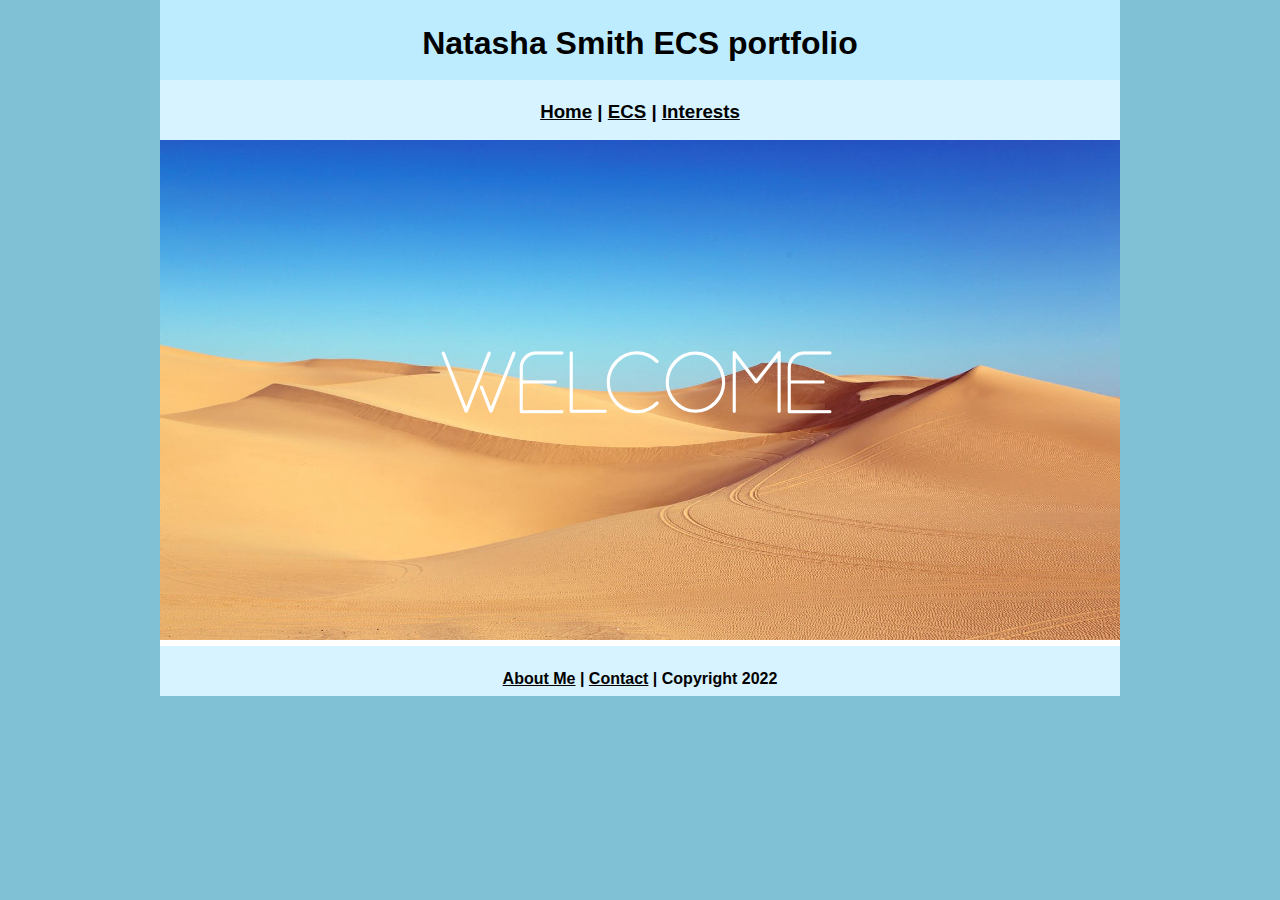
<file: index.html>
<!DOCTYPE html>
<html class="homePage">
<head>
        <!-- This is a comment! Text here will be ignored by the browser. -->
        <meta charset="UTF-8">
        <title> Natasha Smith ECS Portfolio </title>
        <link href="myCSS.css" rel="stylesheet" type="text/css">
</head>
<body>
<div class="container">
  <div class="header">
      <h1>Natasha Smith ECS portfolio</h1>
  </div>
  <div class="nav">
    <h3><a href="index.html">Home</a> | <a href="ecs/index.html">ECS</a> | <a href="interest/index.html">Interests</a> </h3>
  </div>
  <div class="content">
    <img src="images/welcome.jpg" alt="welcome" width="960" height="500">
  </div>
  <div class="footer">
          <h4><a href="aboutme/index.html">About Me</a> | <a href="mailto:natasmit9699@granitesd.org">Contact</a> | Copyright 2022</h4>
  </div>
</div>
</body>
</html>
</file>
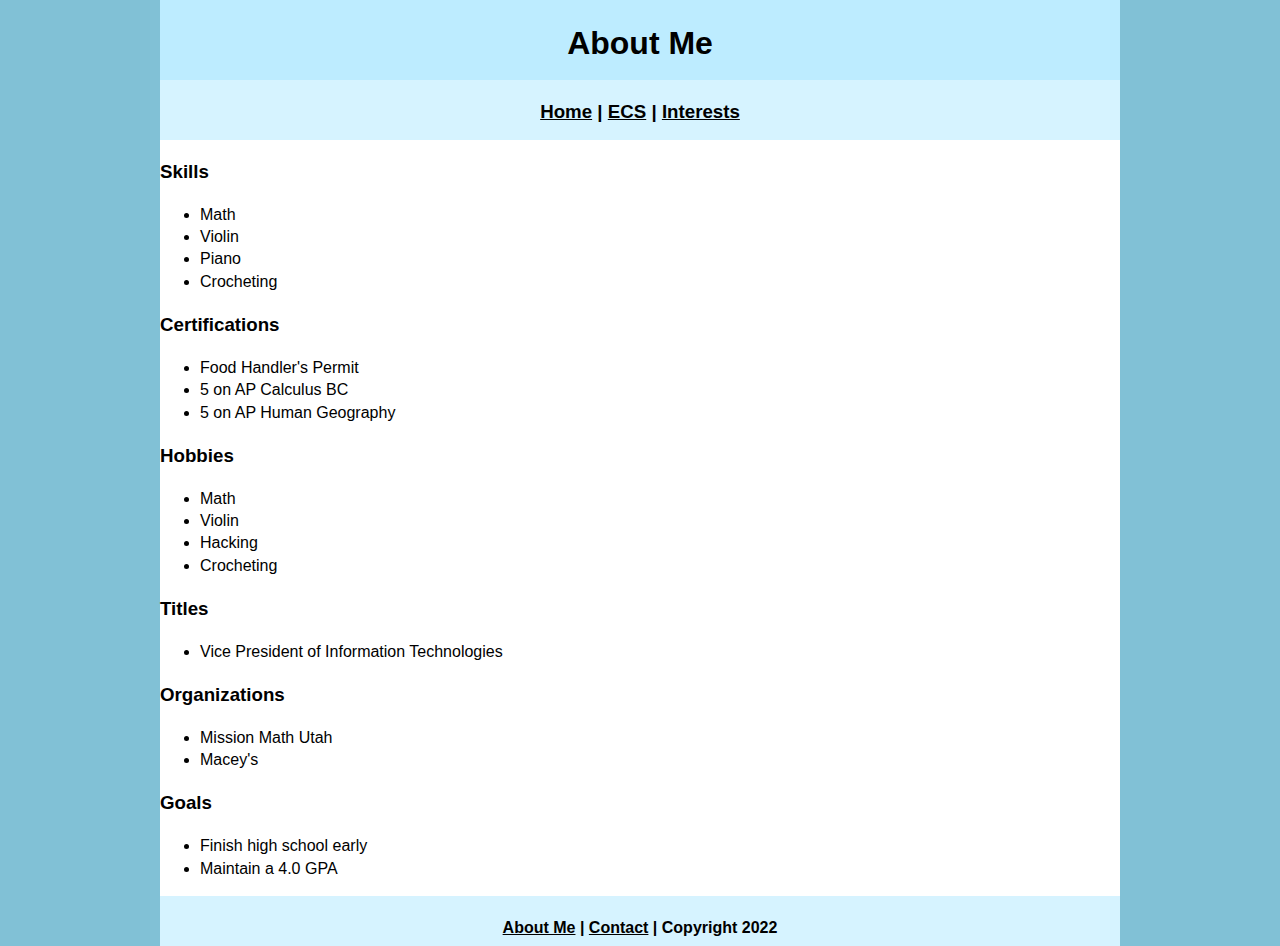
<file: aboutme/index.html>
<!DOCTYPE html>
<html class="homePage">
<head>
        <!-- This is a comment! Text here will be ignored by the browser. -->
        <meta charset="UTF-8">
        <title> Natasha Smith ECS Portfolio </title>
        <link href="../myCSS.css" rel="stylesheet" type="text/css">
</head>
<body>
<div class="container">
  <div class="header">
      <h1>About Me</h1>
  </div>
  <div class="nav">
    <h3><a href="../index.html">Home</a> | <a href="../ecs/index.html">ECS</a> | <a href="../interest/index.html">Interests</a> </h3>
  </div>
  <div class="content">
          <h3> Skills </h3>
          <ul>
              <li> Math </li>
              <li> Violin </li>
              <li> Piano </li>
              <li> Crocheting </li>    
          </ul>
          
          <h3> Certifications </h3>
          <ul>
              <li> Food Handler's Permit </li>
              <li> 5 on AP Calculus BC </li>
              <li> 5 on AP Human Geography </li>
          </ul>
          
          <h3> Hobbies </h3>
          <ul>
              <li> Math </li>
              <li> Violin </li>
              <li> Hacking </li>
              <li> Crocheting </li>
          </ul>
          
          <h3> Titles </h3>
          <ul>
              <li> Vice President of Information Technologies </li>
          </ul>
          
          <h3> Organizations </h3>
          <ul>
              <li> Mission Math Utah </li>
              <li> Macey's </li>
          </ul>
          
          <h3> Goals </h3>
          <ul> 
              <li>Finish high school early</li>
              <li>Maintain a 4.0 GPA</li>
          </ul>
  </div>
  <div class="footer">
          <h4><a href="index.html">About Me</a> | <a href="mailto:natasmit9699@granitesd.org">Contact</a> | Copyright 2022</h4>
  </div>
</div>
</body>
</html>
</file>
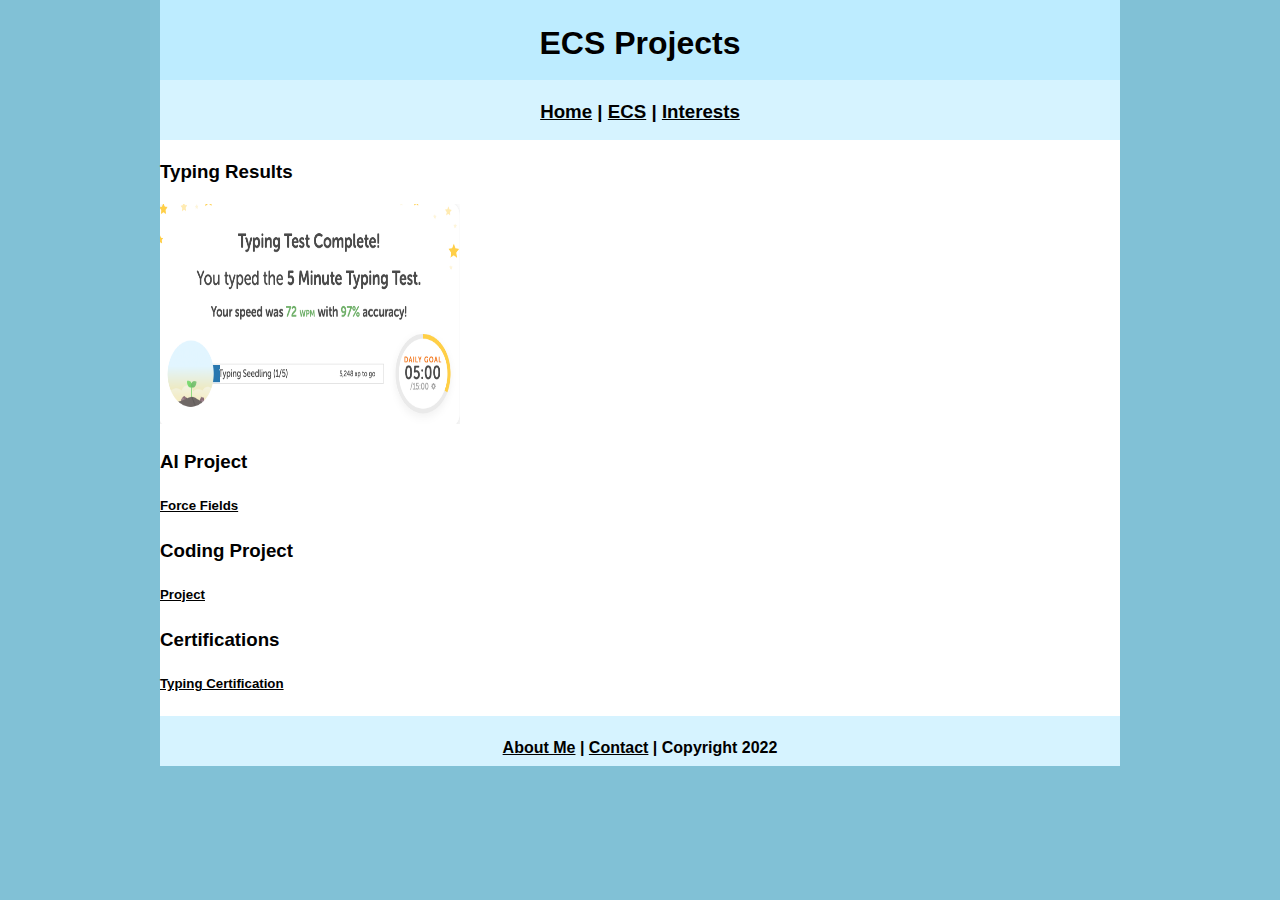
<file: ecs/index.html>
<!DOCTYPE html>
<html class="homePage">
<head>
        <!-- This is a comment! Text here will be ignored by the browser. -->
        <meta charset="UTF-8">
        <title>ECS Projects</title>
        <link href="../myCSS.css" rel="stylesheet" type="text/css">
</head>
<body>
<div class="container">
  <div class="header">
      <h1>ECS Projects</h1>
  </div>
  <div class="nav">
    <h3><a href="../index.html">Home</a> | <a href="index.html">ECS</a> | <a href="../interest/index.html">Interests</a> </h3>
  </div>
  <div class="content">
          <h3>Typing Results</h3>
                <image src="../images/Typing Test-9:30.png" alt="Typing Test Results" width="300" height="220">
                     
          <h3>AI Project</h3>
                 <h5><a href="https://github.com/KarmaCanine/Portfolio/blob/main/ecs/AIProject.pdf">Force Fields</a></h5>              
          <h3>Coding Project</h3>
                <h5><a href="https://drive.google.com/file/d/1MeLWz1WBToEdif2qc9ZmeiLAKsxDszvv/view?usp=share_link">Project</a></h5>
          <h3>Certifications</h3>
                <h5><a href="https://github.com/KarmaCanine/Portfolio/blob/main/ecs/typingCertificate.pdf">Typing Certification</a></h5>
        
  </div>
  <div class="footer">
   <h4><a href="../aboutme/index.html">About Me</a> | <a href="mailto:natasmit9699@granitesd.org">Contact</a> | Copyright 2022</h4> 
  </div>
</div>
</body>
</html>
</file>
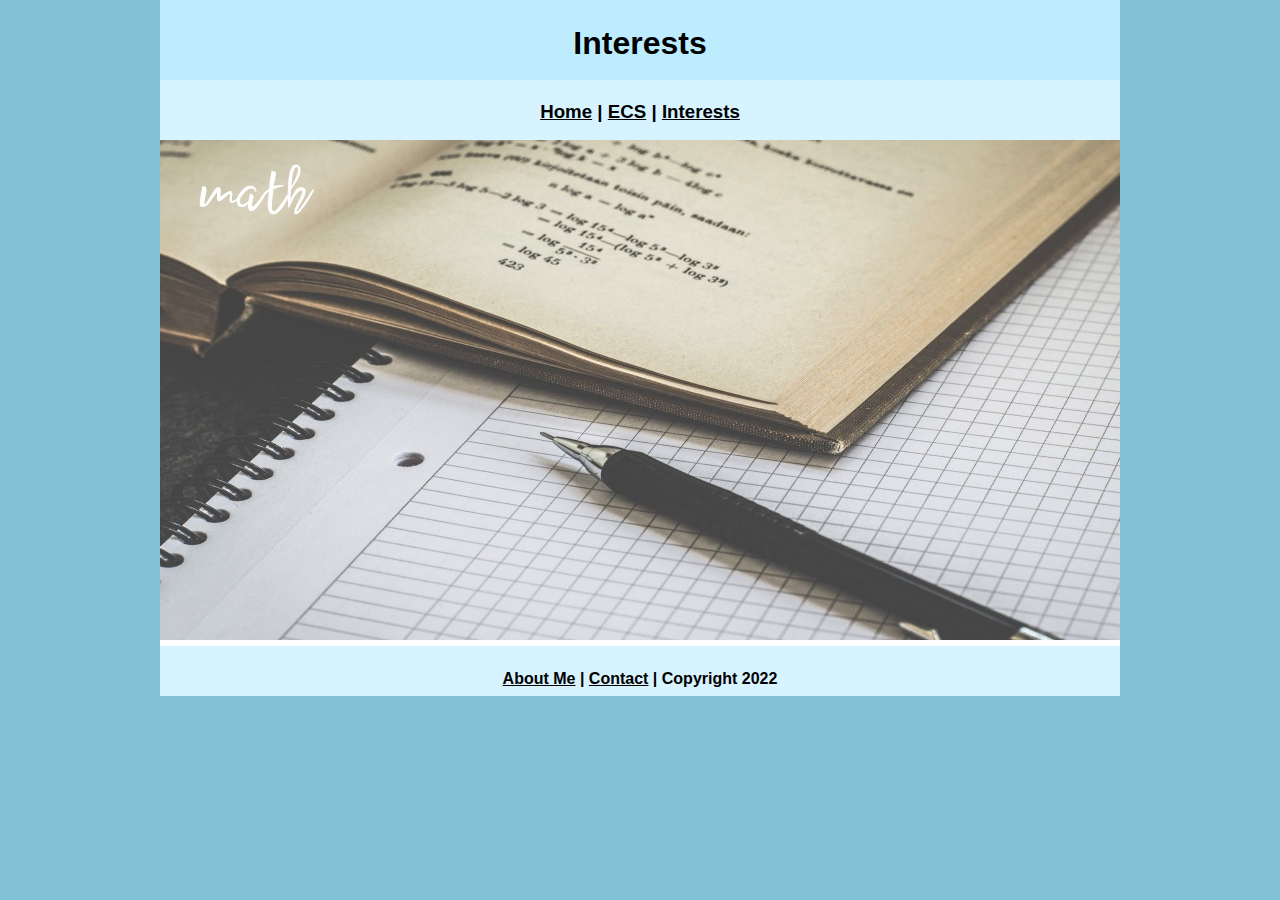
<file: interest/index.html>
<!DOCTYPE html>
<html class="homePage">
<head>
        <!-- This is a comment! Text here will be ignored by the browser. -->
        <meta charset="UTF-8">
        <title>Interests</title>
        <link href="../myCSS.css" rel="stylesheet" type="text/css">
</head>
<body>
<div class="container">
  <div class="header">
      <h1>Interests</h1>
  </div>
  <div class="nav">
    <h3><a href="../index.html">Home</a> | <a href="../ecs/index.html">ECS</a> | <a href="index.html">Interests</a> </h3>
  </div>
  <div class="content">
    <img src="../images/math.jpg" alt="math" width="960" height="500">
  </div>
  <div class="footer">
   <h4><a href="../aboutme/index.html">About Me</a> | <a href="mailto:natasmit9699@granitesd.org">Contact</a> | Copyright 2022</h4>
  </div>
</div>
</body>
</html>
</file>
<file: myCSS.css>
@charset "UTF-8";
/* This is a comment! Text here will be ignored by the browser. */
body {
	margin: 0 auto;
	font: 100%/1.4 Verdana, Arial, Helvetica, sans-serif;
}
.homePage {
	background: #81C1D6;
}
.container {
	width: 960px;
	margin: 0 auto;
}
.header {
	background: #BDECFF;
	text-align: center;
	margin: 0px;
	padding: 5;
	float: left;
	width: 100%;
	height: 80px;
	
}
.nav {
	background: #D6F3FF;
	margin: 0px;
	padding: 5;
	float: left;
	width: 100%;
	height: 60px;
	text-align: center;
}
.content {
	background: #FFFFFF;
	margin: 0px;
	padding: 5;
	float: left;
	width: 100%;
	text-align: left;
}
.footer {
	background: #D6F3FF;
	margin: 0px;
	float: left;
	width: 100%;
	height: 50px;
	text-align: center;
}

a:link {
     color: #000000;
}
a:visited {
     color: #035bad;
}
a:hover, a:active, a:focus { 
     text-decoration: underline;
}
</file>
